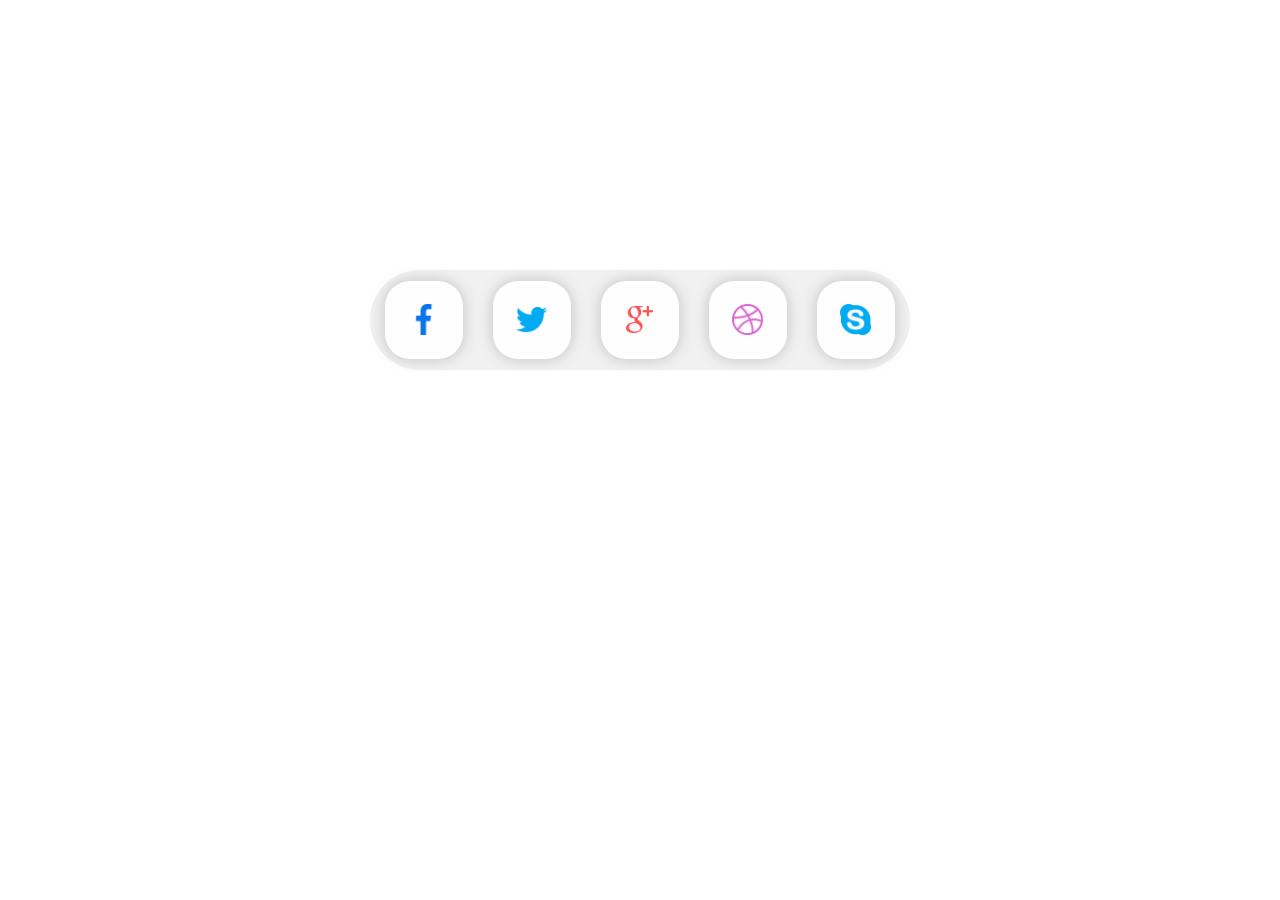
<file: index.html>
<!DOCTYPE html>
<html lang="en">
<head>
    <meta charset="UTF-8">
    <meta name="viewport" content="width=device-width, initial-scale=1.0">
    <title>Adorable socials</title>
    <link rel="stylesheet" href="css/styleOne.css">
</head>
<body>

    <div class="wrapper">
        <div class="block">

            <div class="socials item-f">
                
            </div>
            <div class="socials item-t">
                
            </div>
            <div class="socials item-g">
                
            </div>
            <div class="socials item-d">
                
            </div>
            <div class="socials item-s">
                
            </div>
            

        </div>
    </div>
    
</body>
</html>
</file>
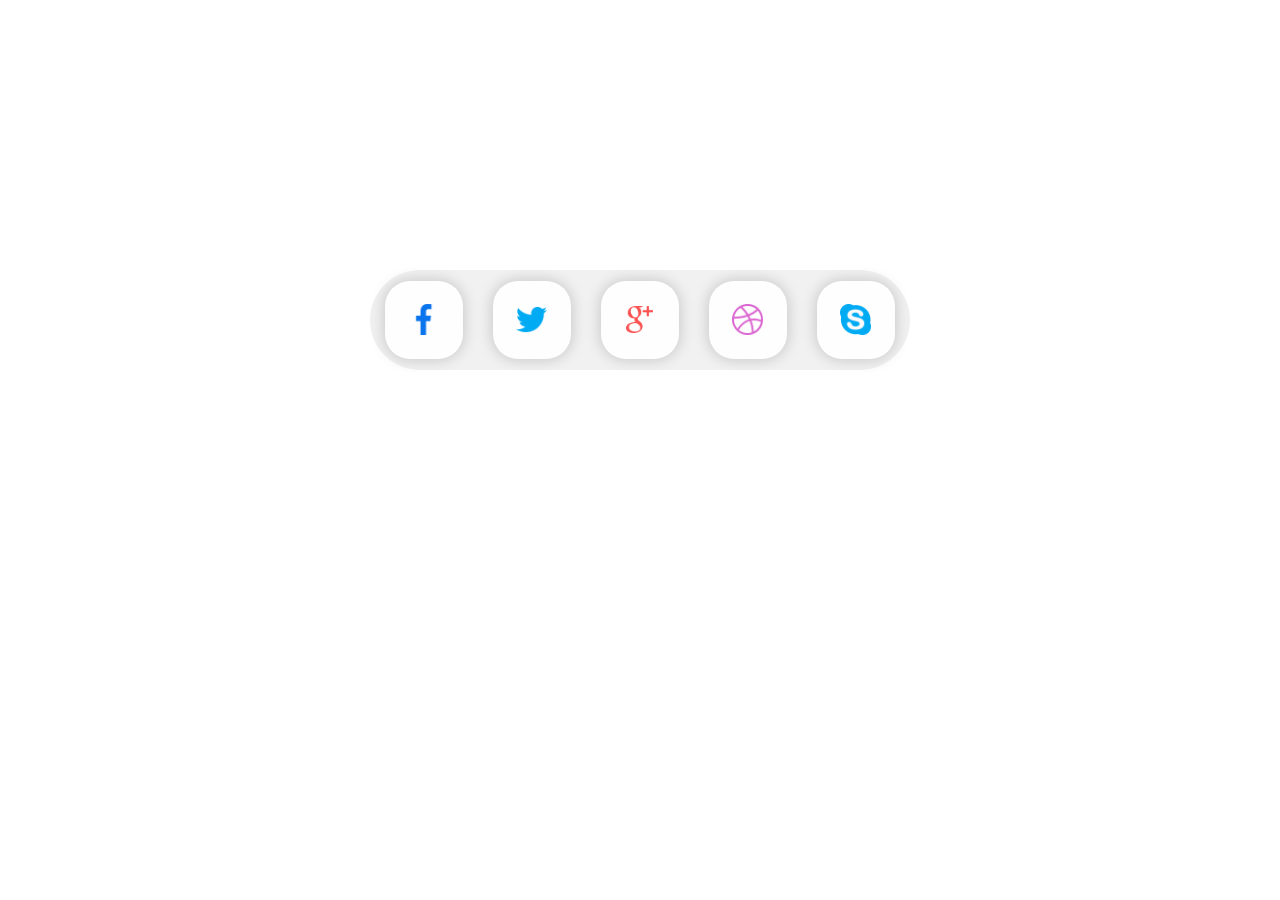
<file: indexOne.html>
<!DOCTYPE html>
<html lang="en">
<head>
    <meta charset="UTF-8">
    <meta name="viewport" content="width=device-width, initial-scale=1.0">
    <title>Adorable socials</title>
    <link rel="stylesheet" href="styleOne.css">
</head>
<body>

    <div class="wrapper">
        <div class="block">

            <div class="socials item-f">
                
            </div>
            <div class="socials item-t">
                
            </div>
            <div class="socials item-g">
                
            </div>
            <div class="socials item-d">
                
            </div>
            <div class="socials item-s">
                
            </div>
            

        </div>
    </div>
    
</body>
</html>
</file>
<file: css/styleOne.css>
.wrapper {
  width: 1200px;
  margin: 0 auto;
  box-sizing: border-box;
}
.block {
  width: 45%;
  height: 100px;
  margin: 30vh auto;
  display: flex;
  justify-content: space-around;
  align-items: center;
  background-color: #f1f1f1;
  border-radius: 50px;
}
.socials {
  width: 78px;
  height: 78px;
  background-color: #fefefe;
  border-radius: 25px;
  box-shadow: 0 0 15px rgba(0, 0, 0, 0.2);
  position: relative;
  overflow: hidden;  
}

/* Pastdan keladigan div */
.socials::before {
  content: "";
  position: absolute;
  width: 100%;
  height: 100%;
  left: -100%;
  top: 100%;
  display: block;
  transform: rotate(45deg) scale(1.2);
  transition: left 0.25s, top 0.25s, transform 0.25s 0.25s;  
}
/* Rasm un */
.socials::after {
    content: "";
    position: absolute;
    left: 0;
    right: 0;
    bottom: 0;
    top: 0;  
    transition: all 0.25s;
  
}
/* facebook */
.item-f::before {
  background-color: #4064ac;
}
.item-f:hover::before{
    left: 19%;
    top: -15%;
    transform: rotate(45deg) scale(2)
}
.item-f:hover::after{
    background-image: url("../images1/facebook_w.png");
    transform: scale(1.1);
}


.item-f::after {
  background: url("../images1/facebook.png") no-repeat;
  background-position: center center;
  background-size: 40%;
}

/* twitter */
.item-t::before {
    background-color: #34D1F7;
  }
  .item-t:hover::before{
      left: 19%;
      top: -15%;
      transform: rotate(45deg) scale(2)
  }
  .item-t:hover::after{
      background-image: url("../images1/twitter_w.png");
      transform: scale(1.1);
  }
  
  
  .item-t::after {
    background: url("../images1/twitter.png") no-repeat;
    background-position: center center;
    background-size: 40%;
  }

  /* Google */
  .item-g::before {
    background-color:#d34836;
  }
  .item-g:hover::before{
      left: 19%;
      top: -15%;
      transform: rotate(45deg) scale(2)
  }
  .item-g:hover::after{
      background-image: url("../images1/google_w.png");
      transform: scale(1.1);
  }
  
  .item-g::after {
    background: url("../images1/google.png") no-repeat;
    background-position: center center;
    background-size: 35%;
  }
    /* Dribble  */
  .item-d::before {
    background-color:#ee66aa;
  }
  .item-d:hover::before{
      left: 19%;
      top: -15%;
      transform: rotate(45deg) scale(2)
  }
  .item-d:hover::after{
      background-image: url("../images1/dribble_w.png");
      transform: scale(1.1);
  }
  
  .item-d::after {
    background: url("../images1/dribble.png") no-repeat;
    background-position: center center;
    background-size: 40%;
  }

  /* skype */
  .item-s::before {
    background-color: #00aff0;
  }
  .item-s:hover::before{
      left: 19%;
      top: -15%;
      transform: rotate(45deg) scale(2)
  }
  .item-s:hover::after{
      background-image: url("../images1/scype_2.png");
      transform: scale(1.1);
  }
  
  .item-s::after {
    background: url("../images1/scype.png") no-repeat;
    background-position: center center;
    background-size: 40%;
  }
</file>
<file: styleOne.css>
.wrapper {
  width: 1200px;
  margin: 0 auto;
  box-sizing: border-box;
}
.block {
  width: 45%;
  height: 100px;
  margin: 30vh auto;
  display: flex;
  justify-content: space-around;
  align-items: center;
  background-color: #f1f1f1;
  border-radius: 50px;
}
.socials {
  width: 78px;
  height: 78px;
  background-color: #fefefe;
  border-radius: 25px;
  box-shadow: 0 0 15px rgba(0, 0, 0, 0.2);
  position: relative;
  overflow: hidden;  
}

/* Pastdan keladigan div */
.socials::before {
  content: "";
  position: absolute;
  width: 100%;
  height: 100%;
  left: -100%;
  top: 100%;
  display: block;
  transform: rotate(45deg) scale(1.2);
  transition: left 0.25s, top 0.25s, transform 0.25s 0.25s;  
}
/* Rasm un */
.socials::after {
    content: "";
    position: absolute;
    left: 0;
    right: 0;
    bottom: 0;
    top: 0;  
    transition: all 0.25s;
  
}
/* facebook */
.item-f::before {
  background-color: #4064ac;
}
.item-f:hover::before{
    left: 19%;
    top: -15%;
    transform: rotate(45deg) scale(2)
}
.item-f:hover::after{
    background-image: url("images1/facebook_w.png");
    transform: scale(1.1);
}


.item-f::after {
  background: url("images1/facebook.png") no-repeat;
  background-position: center center;
  background-size: 40%;
}

/* twitter */
.item-t::before {
    background-color: #34D1F7;
  }
  .item-t:hover::before{
      left: 19%;
      top: -15%;
      transform: rotate(45deg) scale(2)
  }
  .item-t:hover::after{
      background-image: url("images1/twitter_w.png");
      transform: scale(1.1);
  }
  
  
  .item-t::after {
    background: url("images1/twitter.png") no-repeat;
    background-position: center center;
    background-size: 40%;
  }

  /* Google */
  .item-g::before {
    background-color:#d34836;
  }
  .item-g:hover::before{
      left: 19%;
      top: -15%;
      transform: rotate(45deg) scale(2)
  }
  .item-g:hover::after{
      background-image: url("images1/google_w.png");
      transform: scale(1.1);
  }
  
  .item-g::after {
    background: url("images1/google.png") no-repeat;
    background-position: center center;
    background-size: 35%;
  }
    /* Dribble  */
  .item-d::before {
    background-color:#ee66aa;
  }
  .item-d:hover::before{
      left: 19%;
      top: -15%;
      transform: rotate(45deg) scale(2)
  }
  .item-d:hover::after{
      background-image: url("images1/dribble_w.png");
      transform: scale(1.1);
  }
  
  .item-d::after {
    background: url("images1/dribble.png") no-repeat;
    background-position: center center;
    background-size: 40%;
  }

  /* skype */
  .item-s::before {
    background-color: #00aff0;
  }
  .item-s:hover::before{
      left: 19%;
      top: -15%;
      transform: rotate(45deg) scale(2)
  }
  .item-s:hover::after{
      background-image: url("images1/scype_2.png");
      transform: scale(1.1);
  }
  
  .item-s::after {
    background: url("images1/scype.png") no-repeat;
    background-position: center center;
    background-size: 40%;
  }
</file>
